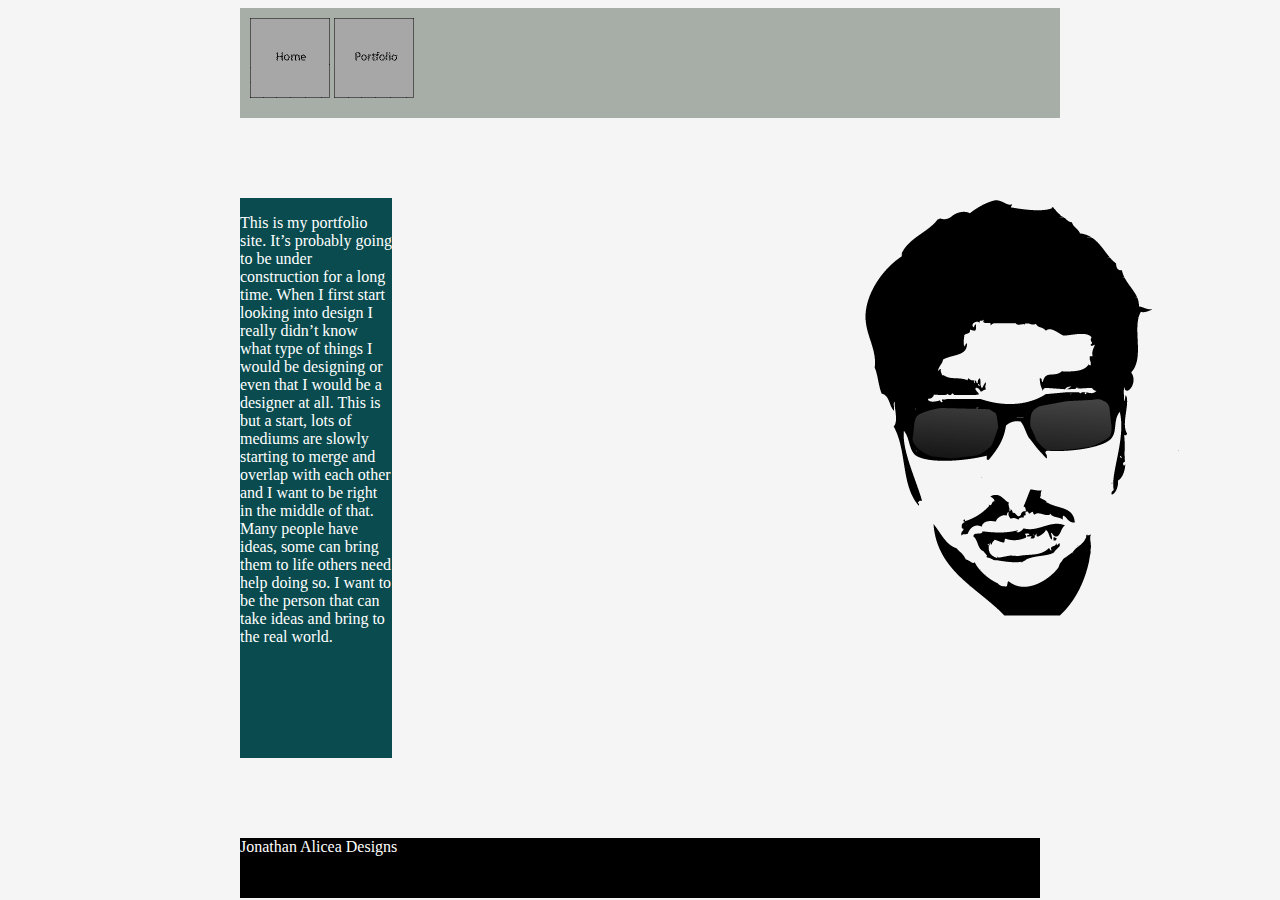
<file: index.htm>
<!DOCTYPE HTML>
<html>
<head>
<meta http-equiv="Content-Type" content="text/html; charset=UTF-8">
<link rel="stylesheet" type="text/css" href="css/layout.css">
<title>Jonathan Alicea Portfolio</title>
</head>
<body bgcolor="#F5F5F5">
<div id="wrap">
<nav>
<a href="index.htm"><img src="pictures/buttonshome.gif" 
onmouseover="this.src='pictures/buttonshome2.gif'"
onmouseout="this.src='pictures/buttonshome.gif'"/></A>
<a href="portfolio.htm"><img src="pictures/buttonsportfolio.gif" 
onmouseover="this.src='pictures/buttonsportfolio2.gif'"
onmouseout="this.src='pictures/buttonsportfolio.gif'"/></A>
<!--<a href="contact.htm"><img src="pictures/buttonscontact.gif" 
onmouseover="this.src='pictures/buttonscontact2.gif'"
onmouseout="this.src='pictures/buttonscontact.gif'"/></A>-->
        </nav>
<aside>
  <p> This is my portfolio site. It’s probably going to be under construction for a long time. When I first start looking into design I really didn’t know what type of things I would be designing or even that I would be a designer at all. This is but a start, lots of mediums are slowly starting to merge and overlap with each other and I want to be right in the middle of that. Many people have ideas, some can bring them to life others need help doing so. I want to be the person that can take ideas and bring to the real world. </p>
</aside>
<section>
<article>
  <img src="pictures/homebackwhite.jpg" alt="some_text">

</article>
</section>
<footer>Jonathan Alicea Designs
</footer>
</div>
</body>
</html>
</file>
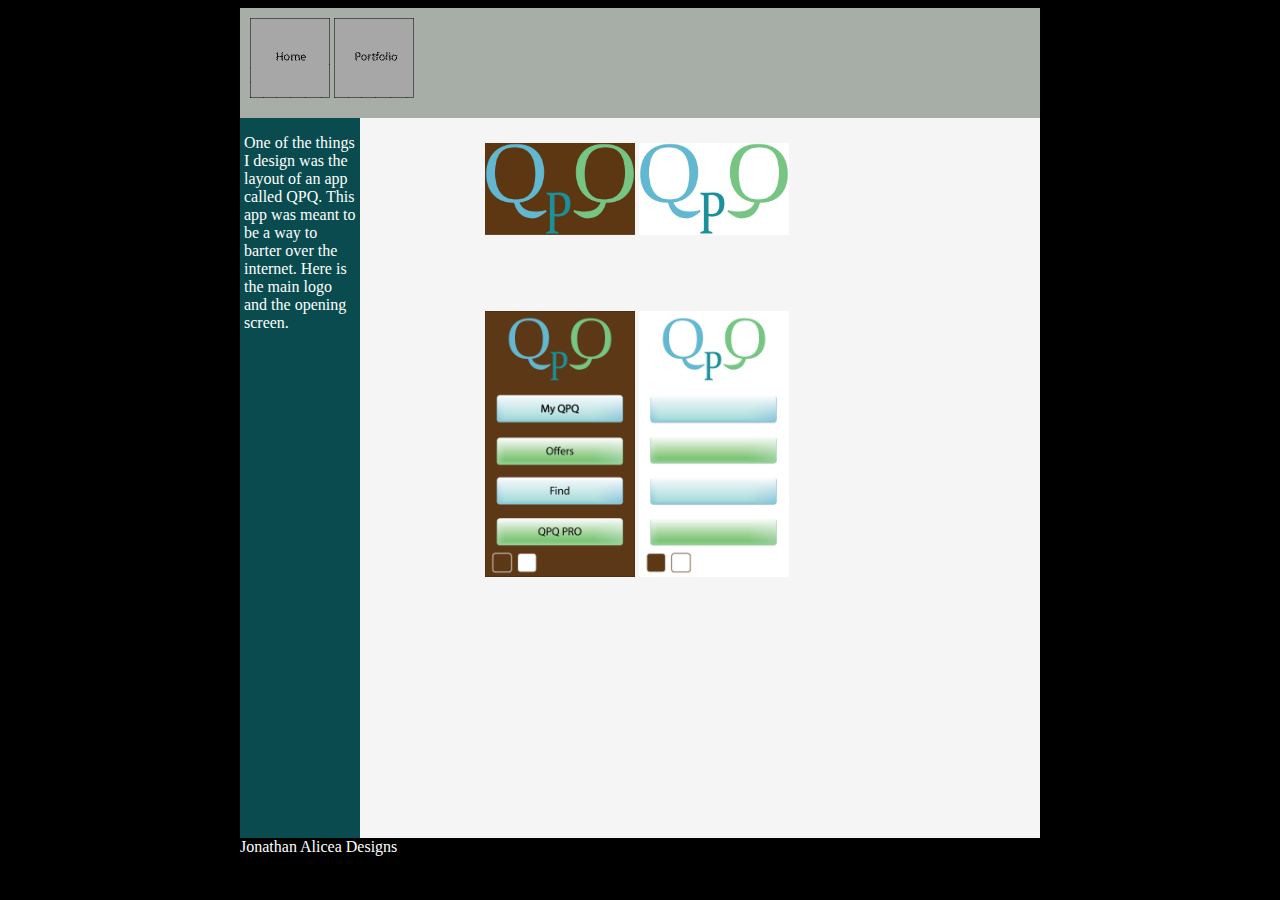
<file: portfolio.htm>
<!DOCTYPE HTML>
<html>
<head>
<meta http-equiv="Content-Type" content="text/html; charset=UTF-8">
<link rel="stylesheet" type="text/css" href="css/layout2.css">

<title>Jonathan Alicea Portfolio</title>
</head>
<body bgcolor = "#000000">
<div id="wrap">
<nav>
<a href="index.htm"><img src="pictures/buttonshome.gif" 
onmouseover="this.src='pictures/buttonshome2.gif'"
onmouseout="this.src='pictures/buttonshome.gif'"/></A>
<a href="portfolio.htm"><img src="pictures/buttonsportfolio.gif" 
onmouseover="this.src='pictures/buttonsportfolio2.gif'"
onmouseout="this.src='pictures/buttonsportfolio.gif'"/></A>
<!--<a href="contact.htm"><img src="pictures/buttonscontact.gif" 
onmouseover="this.src='pictures/buttonscontact2.gif'"
onmouseout="this.src='pictures/buttonscontact.gif'"/></A>-->
        </nav>
<aside>
  <p>One of the things I design was the layout of an app called QPQ. This app was meant to be a way to barter over the internet. Here is the main logo and the opening screen.</p>
</aside>
<section>
<article>
<img style='width: 150px; height: auto;'src="pictures/QPQlogo1.jpg">
<img style='width: 150px; height: auto;'src="pictures/QPQlogo1white.jpg">
<br>
<br><br><br><br>
<img style='width: 150px; height: auto;'src="pictures/QPQscreen1.jpg">
<img style='width: 150px; height: auto;'src="pictures/QPQscreen2.jpg">
</article>
</section>
<footer>Jonathan Alicea Designs</footer>
</div>
</body>
</html>
</file>
<file: css/layout.css>
@charset "UTF-8";
#wrap{
	width: 800px; 
	margin: 0 auto; 
	background-color:=;
}

footer{
	position:static;
	width:100%;
	height:60px;
	background-color: #000000;
	clear: both;
	float: left;color: white;
}
section {
	position:static;
	height:720px;
	color: #0C9;
	width:79%;
	float: right;
	/*border: medium solid #666D6E;*/
}
nav {
	position:static;
	width:100%;
   	height:90px;
	background-color:#A7ADA7;
	float:left;
	padding: 10px;
}
aside {
	position:static;
	width:19%;
	height:560px;
	background-color: #094B4E;
	float: left;
	margin-top: 10%;
	color: white;
}
article{
	position: static;
	height:100%;
	width:100%;
	float:left;
	/*border: medium solid #090;*/
}
.imgbutton{
	margin: 2px;
	width:80px;
	height: 80px;
	display: block;
}
td{
border:1px dotted black;
padding: 10px;
}
</file>
<file: css/layout2.css>
@charset "UTF-8";
#wrap{
	width: 800px; 
	margin: 0 auto; 
	background-color:=;
}

footer{
	position:static;
	width:100%;
	height:60px;
	background-color: #000000;
	clear: both;
	float: left;
	color: white;

}
section {
	position:static;
	width:85%;
	height:720px;
	color: #0C9;
	background-color: #F5F5F5;
	float:right;
	/*border: medium solid #666D6E;*/
}
nav {
	position:static;
	width:97.5%;
   	height:90px;
	background-color:#A7ADA7;
	float:left;
	padding: 10px;
}
aside {
	position:static;
	width:14%;
	height:720px;
	background-color: #094B4E;
	float: left;
	padding-left:.5%; 
	padding-right:.5%;
	color: #FFFFFF;
}

article{
	position: static;
	height:100%;
	width:750px;
	/*background-color: red;*/
	margin: 25px;
	padding-left: 100px;

}
img.resize{
    width:100%; /* you can use % */
    height: auto;
}
td{
border:1px dotted black;
padding: 10px;
}
</file>
